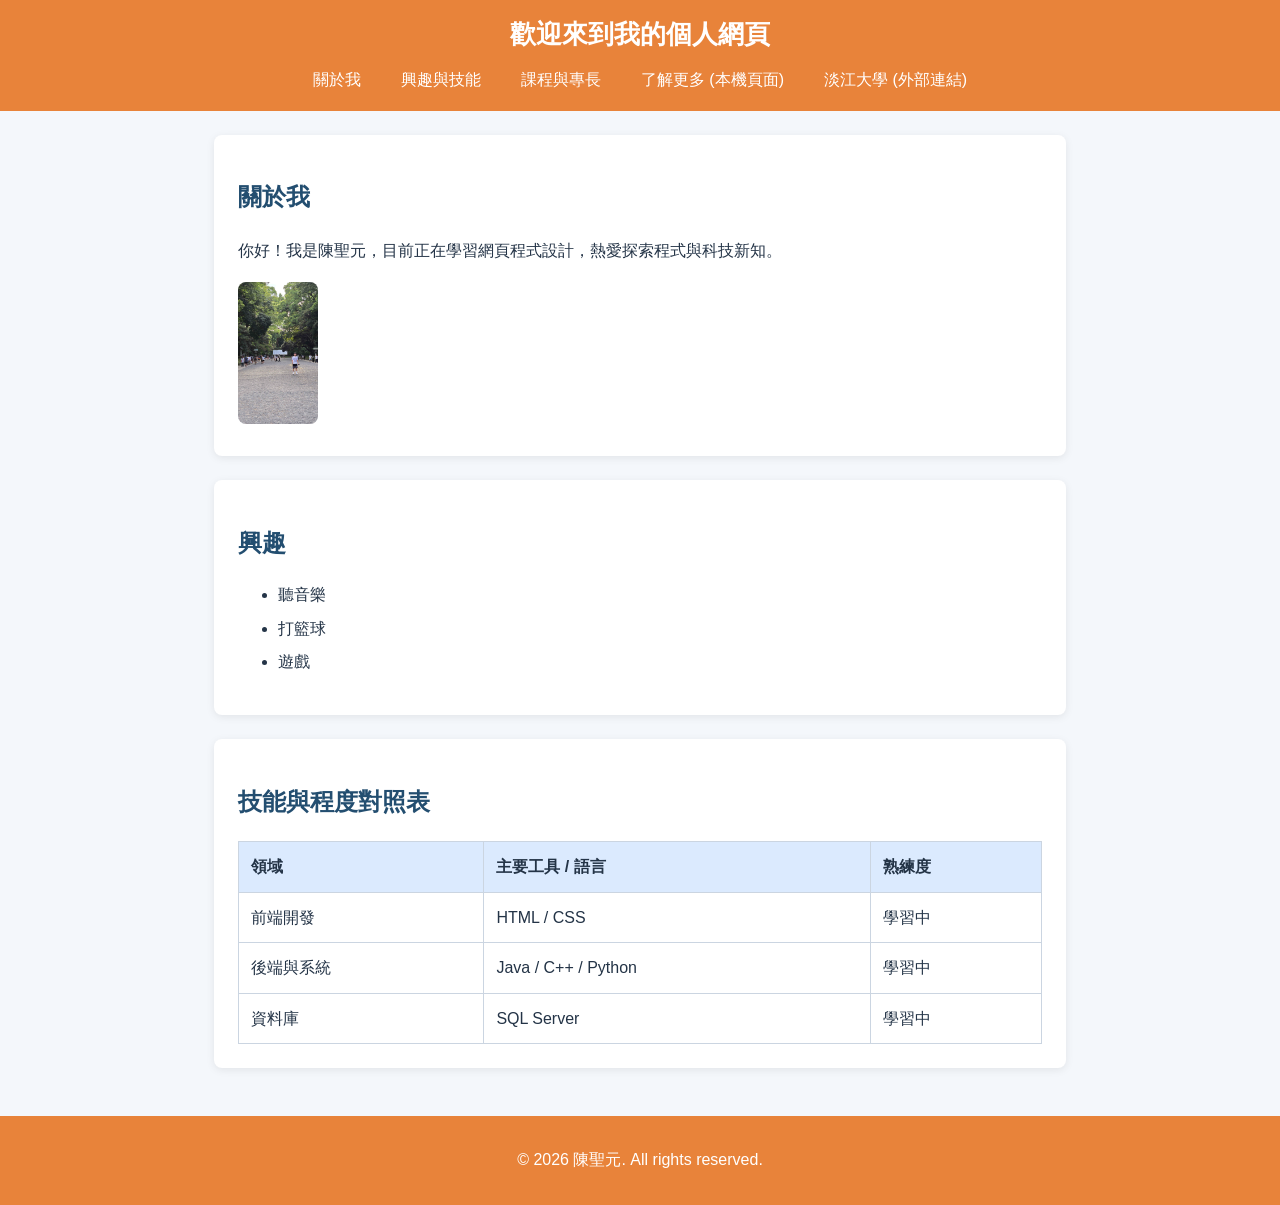
<file: index.html>
<!DOCTYPE html>
<html lang="zh-Hant">
<head>
  <meta charset="UTF-8">
  <meta name="viewport" content="width=device-width, initial-scale=1.0">
  <title>個人自我介紹頁面</title>
  <link rel="stylesheet" href="style.css">
</head>
<body>

  <header>
    <h1>歡迎來到我的個人網頁</h1>
    <nav>
      <ul>
        <li><a href="#about">關於我</a></li>
        <li><a href="#hobbies">興趣與技能</a></li>
        <li><a href="#table-section">課程與專長</a></li>
        <li><a href="about.html">了解更多 (本機頁面)</a></li>
        <li><a href="https://www.tku.edu.tw/" target="_blank">淡江大學 (外部連結)</a></li>
      </ul>
    </nav>
  </header>

  <main>
    <section id="about">
      <h2>關於我</h2>
      <p>你好！我是陳聖元，目前正在學習網頁程式設計，熱愛探索程式與科技新知。</p>
      <img src="profile.jpg" alt="個人照片" width="10%">
    </section>

    <section id="hobbies">
      <h2>興趣</h2>
      <ul>
        <li>聽音樂</li>
        <li>打籃球</li>
        <li>遊戲</li>
      </ul>
    </section>

    <section id="table-section">
      <h2>技能與程度對照表</h2>
      <table border="1">
        <thead>
          <tr>
            <th>領域</th>
            <th>主要工具 / 語言</th>
            <th>熟練度</th>
          </tr>
        </thead>
        <tbody>
          <tr>
            <td>前端開發</td>
            <td>HTML / CSS</td>
            <td>學習中</td>
          </tr>
          <tr>
            <td>後端與系統</td>
            <td>Java / C++ / Python</td>
            <td>學習中</td>
          </tr>
          <tr>
            <td>資料庫</td>
            <td>SQL Server</td>
            <td>學習中</td>
          </tr>
        </tbody>
      </table>
    </section>
  </main>

  <footer>
    <p>&copy; 2026 陳聖元. All rights reserved.</p>
  </footer>

</body>
</html>
</file>
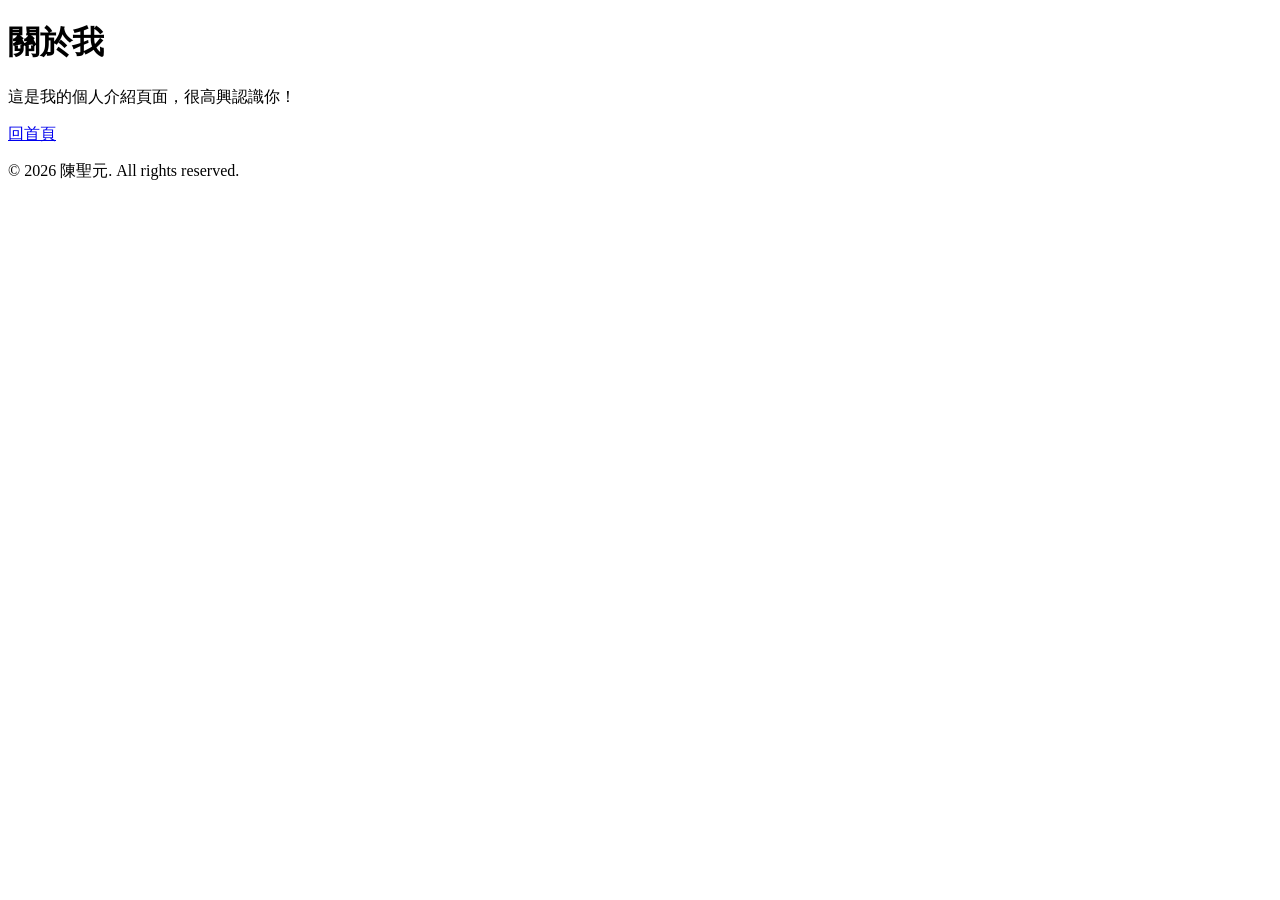
<file: about.html>
<!DOCTYPE html>
<html lang="zh-Hant">
<head>
  <meta charset="UTF-8">
  <meta name="viewport" content="width=device-width, initial-scale=1.0">
  <title>關於我 - 個人頁面</title>
</head>
<body>
  <header>
    <h1>關於我</h1>
  </header>

  <main>
    <p>這是我的個人介紹頁面，很高興認識你！</p>
    <p><a href="index.html">回首頁</a></p>
  </main>

  <footer>
    <p>&copy; 2026 陳聖元. All rights reserved.</p>
  </footer>
</body>
</html>
</file>
<file: style.css>
/* 讓寬度計算更容易理解 */
* {
  box-sizing: border-box;
}

/* 整個網頁的基本設定 */
body {
  margin: 0;
  color: #243447;
  background-color: #f4f7fb;
  font-family: Arial, "Microsoft JhengHei", sans-serif;
  line-height: 1.6;
}

/* 頁首與頁尾 */
header,
footer {
  padding: 14px 24px;
  color: #fff;
  text-align: center;
  background-color: #e8833a;
}

header h1 {
  margin: 0 0 8px;
  font-size: 1.6rem;
}

/* 導覽列 */
nav ul {
  display: flex;
  justify-content: center;
  flex-wrap: wrap;
  gap: 6px 20px;
  margin: 0;
  padding: 0;
  list-style: none;
}

nav li {
  margin-bottom: 0;
}

nav a {
  display: inline-block;
  padding: 4px 10px;
  color: #fff;
  text-decoration: none;
  border-radius: 4px;
  transition: background-color 0.2s;
}

nav a:hover {
  background-color: rgba(255, 255, 255, 0.25);
}

/* 主要內容 */
main {
  width: 90%;
  max-width: 900px;
  margin: 0 auto;
  padding: 24px;
}

/* 內容區段 */
section,
main > div {
  margin-bottom: 24px;
  padding: 24px;
  background-color: white;
  border-radius: 8px;
  box-shadow: 0 2px 8px rgba(0, 0, 0, 0.08);
}

/* 標題與文字 */
h1 {
  margin-top: 0;
}

h2 {
  color: #234e70;
}

p {
  line-height: 1.8;
}

/* 圖片 */
img {
  max-width: 100%;
  height: auto;
  border-radius: 8px;
}

/* 清單 */
li {
  margin-bottom: 8px;
}

/* 表格 */
table {
  width: 100%;
  border-collapse: collapse;
}

th,
td {
  padding: 12px;
  border: 1px solid #cbd5e1;
  text-align: left;
}

th {
  background-color: #dbeafe;
}

/* 手機版面 */
@media (max-width: 600px) {
  header,
  footer {
    padding: 12px 16px;
  }

  main {
    width: 100%;
    padding: 16px;
  }

  section,
  main > div {
    padding: 16px;
  }

  nav ul {
    gap: 4px 12px;
  }

  table {
    font-size: 14px;
  }
}
</file>
